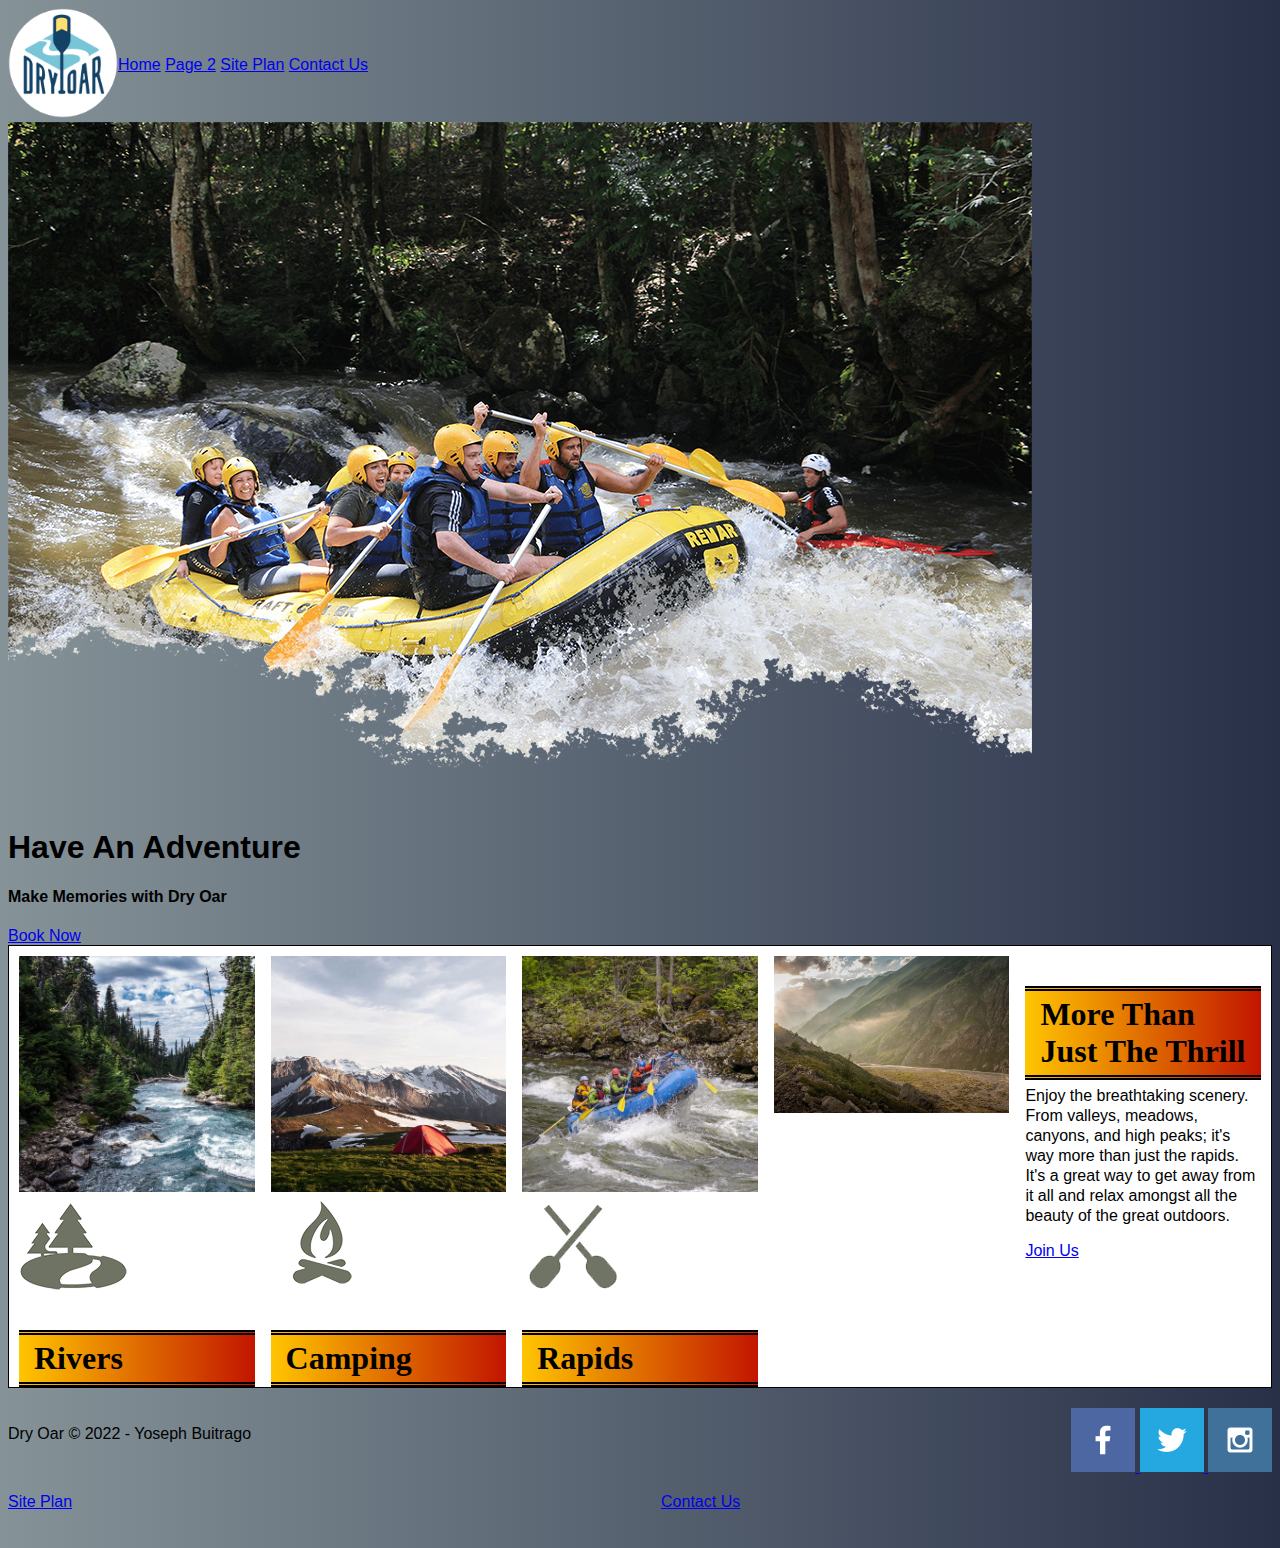
<file: wwr/index.html>
<!DOCTYPE html>
<html lang="en">
<head>
    <meta charset="UTF-8">
    <meta http-equiv="X-UA-Compatible" content="IE=edge">
    <meta name="viewport" content="width=device-width, initial-scale=1.0">
    <title>White Water Rafting | Dry Oar Boating | Home</title>
    <link rel="stylesheet" href="styles/style.css">
</head>
<body>
    <header>
        <a id="logo_link" href="index.html">
            <img class="logo" src="images/logo.png" alt="Dry Oar Logo">
        </a>
        <nav>
            <a href="index.html">Home</a>
            <a href="#">Page 2</a>
            <a href="site-plan-rafting.html">Site Plan</a>
            <a href="contactus.html">Contact Us</a>
        </nav>
    </header>
    <div id="hero">
        <div id="hero-box">
            <img id="hero-img" src="images/hero.png" alt="People enjoying white water rafting">
        </div>
        <section id="hero-msg">
            <h1 class="home-title">Have An Adventure</h1>
            <h4>Make Memories with Dry Oar </h4>
            <div class='button-box'>
                <a class='book' href="contactus.html">Book Now</a>
            </div>
        </section>
    </div>
    <main class="home-grid">
        <section class="rivers-card">
            <img class="card-img" src="images/rivers.jpg" alt="river in forest">
            <img class="icon" src="images/river_icon.png" alt="river icon">
            <h2>Rivers</h2>
        </section>
        <section class="camping-card">
            <img class="card-img" src="images/camping.jpg" alt="tent in mountains">
            <img class="icon" src="images/fire_icon.png" alt="fire icon">
            <h2>Camping</h2>
        </section>
        <section class="rapids-card">
            <img class="card-img" src="images/rapids.jpg" alt="rafting boat">
            <img class="icon" src="images/oars.png" alt="oars icon">
            <h2>Rapids</h2>
        </section>
        <img class="mountains" src="images/mountains.jpg" alt="Misty mountains">
    <section class="msg">
        <h2>More Than Just The Thrill</h2>
        <p>Enjoy the breathtaking scenery. From valleys, meadows, canyons, and high peaks; it's way more than just the rapids. It's a great way to get away from it all and relax amongst all the beauty of the great outdoors. </p>
        <a class='join' href="rivers.html">Join Us</a>
    </section>
    
    </main>
    <footer>
        <p>Dry Oar &copy; 2022 - Yoseph Buitrago</p>
        <p><a href="site-plan-rafting.html">Site Plan</a></p>
        <p><a href="contactus.html">Contact Us</a></p>
        <div class="social">
            <a href="https://facebook.com">
                <img src="images/facebook.png" alt="fb icon">
            </a>
            <a href="https://twitter.com">
                <img src="images/twitter.png" alt="twitter icon">
            </a>
            <a href="https://instagram.com">
                <img src="images/instagram.png" alt="instagram icon">
            </a>
        </div>
    </footer>
</body>
</file>
<file: wwr/styles/style.css>
/*CSS*/

h2 {
 background: #c21500;
 background: -webkit-linear-gradient(to right, #ffc500, #c21500);
 background: linear-gradient(to right, #ffc500, #c21500);
 font-family: 'EB Garamond', serif;
 margin: 30px 0 -10px;
 font-size: 2em;
 padding: 5px 15px;
 border-top: 5px double;
 border-bottom: 5px double;
}
body {
 background: #283048;
 background: -webkit-linear-gradient(to right, #859398, #283048);
 background: linear-gradient(to right, #859398, #283048);
 font-family: 'Open Sans', sans-serif;
}
header {
 display: grid;
 grid-template-columns: 110px auto;
 align-items: center;
}
nav ul {
 list-style: none;
 display: grid;
 grid-template-columns: repeat(auto-fit, minmax(6em, 1fr));
 margin: 0;
 background-color: whitesmoke;
 padding: 10px 10px 10px 100px;
}
nav li a {
 text-decoration: none;
}
nav li a:hover {
 background-color: #333333;
 color: #ffffff;
}
main {
 background: white;
 border: 1px solid black;
 padding: 10px;
}
p {
 line-height: 20px;
}
img {
 max-width: 100%;
}
footer {
 display: grid;

 grid-template-areas: "copy-text social";
 margin: 20px 0;
}
.copy-text {
 grid-area: copy-text;
}
.social {
 grid-area: social;
 text-align: right;
}
.logo-box {
 background: white;
 border: 1px solid #a43312;
}
.banner-box {
 display: grid;
 grid-template-columns: 1fr 1fr;
 padding-bottom: 10px;
}
.banner-box img {
 width: 100%;
 grid-column: 1 / -1;
 /* the -1 is just a fancy way to say "span all the columns" */
 grid-row: 1;
}
.action {
 grid-column: 1;
 grid-row: 1;
 background-color: rgba(240, 240, 240, 0.8);
 margin: 1em 3em;
 padding: 1em;
 text-align: center;
}
.action button {
 line-height: 2em;
 width: 10em;
 background-color: #e7c24f;
 font-size: 1.2em;
}
.home-grid {
 display: grid;
 grid-template-columns: repeat(5, 1fr);
 grid-gap: 1em;
}
.home-headline-1 {
 grid-column: 1 / 4;
 grid-row: 1 / 2;
}
.home-paragraph-1 {
 grid-column: 2 / 4;
 grid-row: 2 / 4;
}
.home-right-img {

 grid-column: 4 / 6;
 grid-row: 1 / 3;
}
.home-headline-2 {
 grid-column: 3 / 6;
 grid-row: 4 / 5;
}
.home-paragraph-2 {
 grid-column: 4 / 6;
 grid-row: 5 / 7;
}
.home-left-img {
 grid-column: 1 / 3;
 grid-row: 4 / 6;
}
.home-paragraph-3 {
 text-align: center;
 grid-column: 1 / 6;
 grid-row: 7 / 8;
}
#content {
 max-width: 960px;
 margin: 0 auto;
}
@media screen and (max-width: 550px) {
 /* beginning of media query */
 .home-grid {
 display: block;
 }
}
</file>
